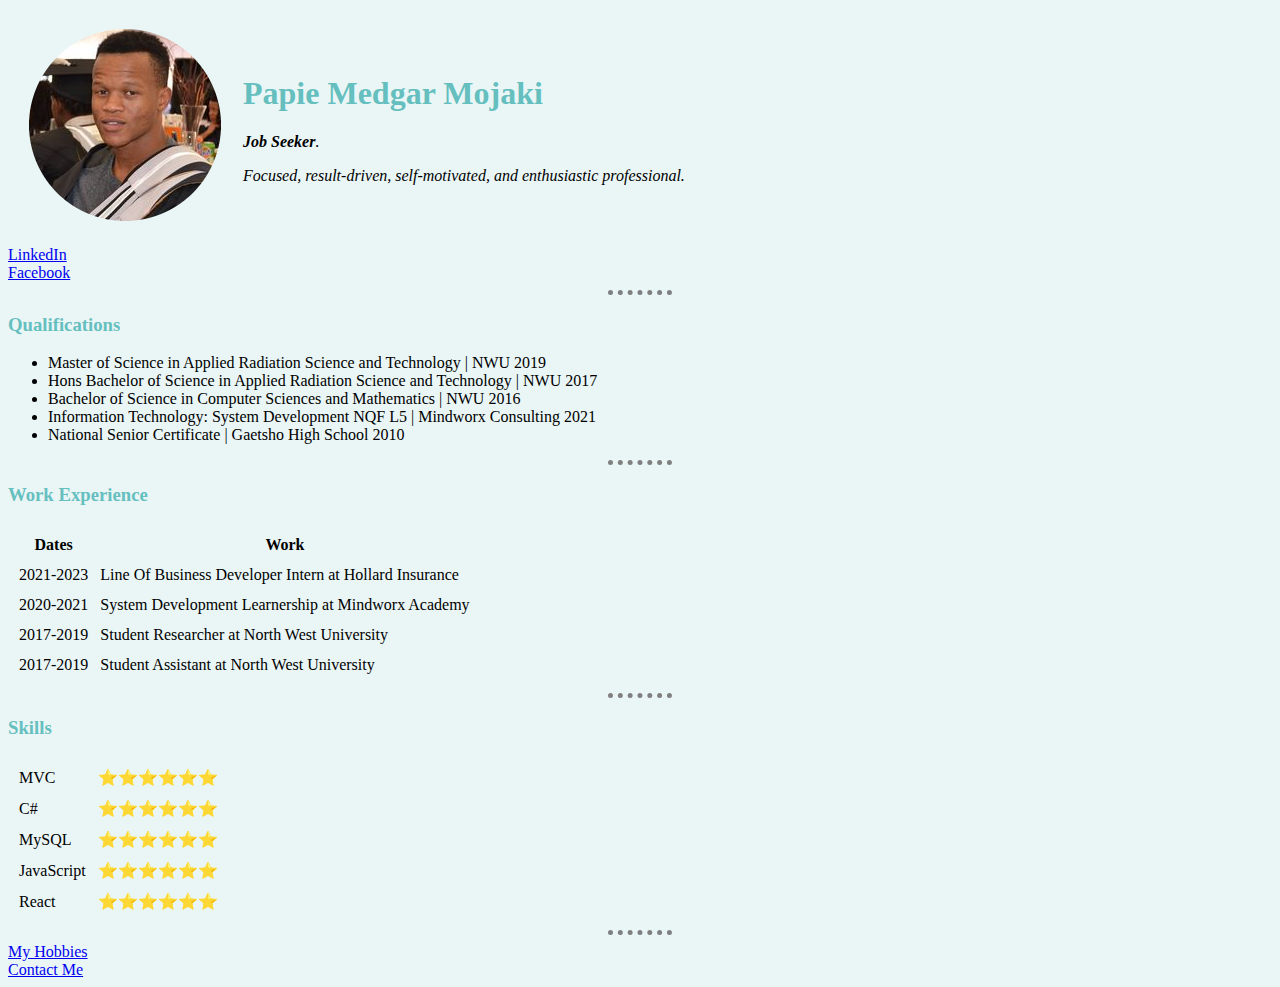
<file: index.html>
<!DOCTYPE html>
<head>
    <meta charset="UTF-8">
    <title> Medgar's Personal Site</title>

  <link rel="stylesheet" href="css/styles.css">

</head>

<body>
    <table cellspacing="20">
        <tr>
            <td> <img src="Images/Medgar.png" alt="Mojaki profile picture"></td>
            <td><h1>Papie Medgar Mojaki</h1>
            <p><em><strong>Job Seeker</strong>.</p>
            <p>Focused, result-driven, self-motivated, and enthusiastic professional.</p></td>
        </tr>
    </table>
   
  <a href="https://www.linkedin.com/in/papie-medgar-mojaki-msc-a826b591/">LinkedIn</a>
  <br>
  <a href="https://www.facebook.com/patra.mojaki">Facebook</a>
  
 <hr>
 <h3>Qualifications</h3>
 <ul>
    <li>Master of Science in Applied Radiation Science and Technology | NWU 2019</li>
    <li>Hons Bachelor of Science in Applied Radiation Science and Technology | NWU 2017</li>
    <li>Bachelor of Science in Computer Sciences and Mathematics | NWU 2016</li>
    <li>Information Technology: System Development NQF L5 | Mindworx Consulting 2021</li>
    <li>National Senior Certificate | Gaetsho High School 2010</li>
 </ul>
<hr>
 <h3>Work Experience</h3>
 <table cellspacing="10">
    <thead>
        <tr>
            <th>Dates</th>
            <th>Work</th>
        </tr>
    </thead>
    <tbody> 

    </tbody>
    <tfoot>

    </tfoot>
    <tr>
       <td>2021-2023</td>
       <td>Line Of Business Developer Intern at Hollard Insurance</td>
    </tr>
    <tr>
       <td>2020-2021</td>
       <td>System Development Learnership at Mindworx Academy</td>
    </tr>
    <tr>
        <td>2017-2019</td>
        <td>Student Researcher at North West University</td>
    </tr>
    <tr>
        <td>2017-2019 </td>
        <td>Student Assistant at North West University</td>
    </tr>
 </table>
 <hr>
 <h3>Skills</h3>
 <table cellspacing="10">
    <tr>
        <td>MVC</td>
        <td> ⭐⭐⭐⭐⭐⭐</td>
    </tr>
    <tr>
        <td>C#</td>
        <td> ⭐⭐⭐⭐⭐⭐</td>
    </tr>
    <tr>
        <td>MySQL</td>
        <td> ⭐⭐⭐⭐⭐⭐</td>
    </tr>
    <tr>
        <td>JavaScript</td>
        <td> ⭐⭐⭐⭐⭐⭐</td>
    </tr>
    <tr>
        <td>React</td>
        <td> ⭐⭐⭐⭐⭐⭐</td>
    </tr>
 </table>
 
<hr>
 <a href="hobbies.html">My Hobbies</a>
 <br>
 <a href="contact-me.html">Contact Me</a>
</body>
</html>
</file>
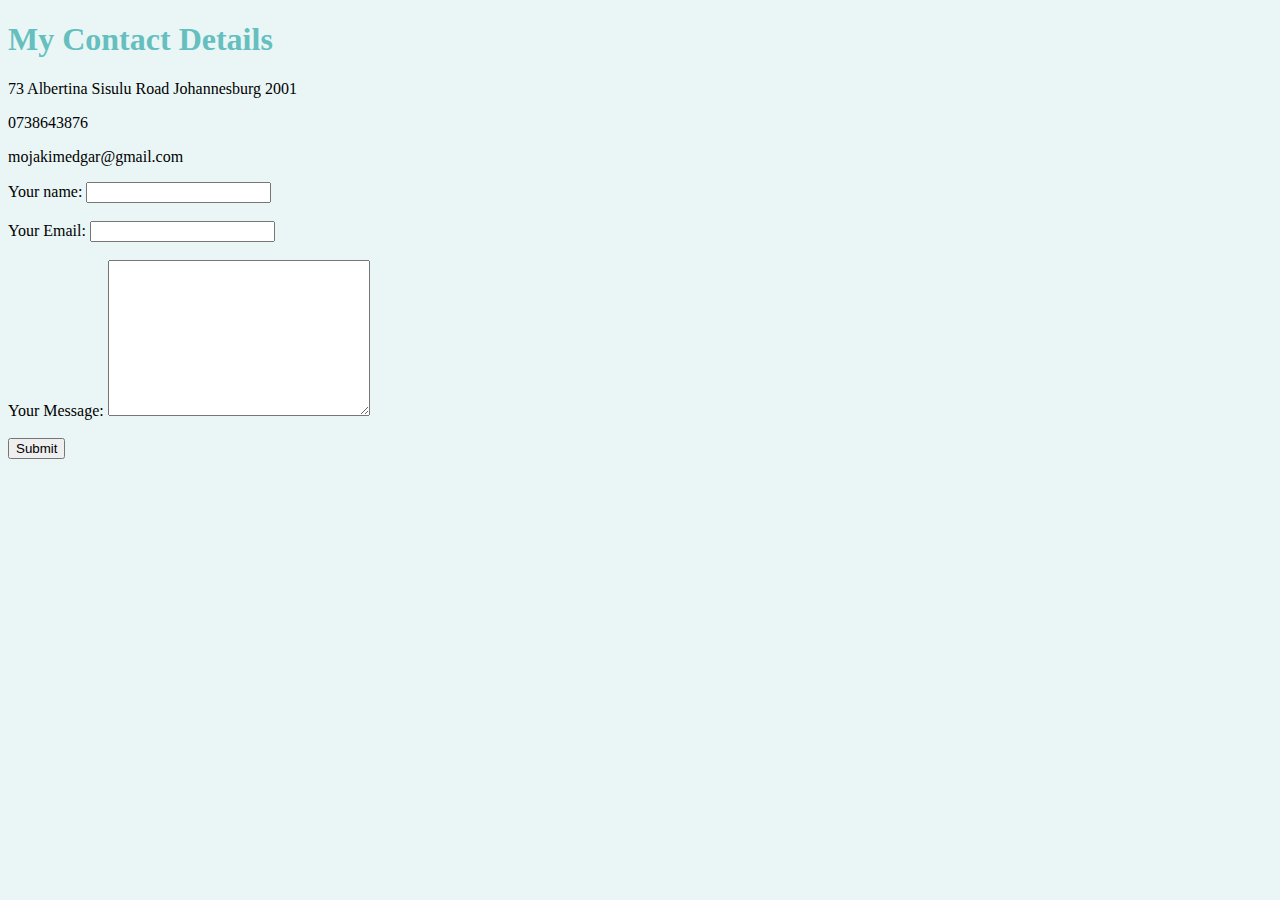
<file: contact-me.html>
<!DOCTYPE html>
<html lang="en">
<head>
    <meta charset="UTF-8">
    <meta http-equiv="X-UA-Compatible" content="IE=edge">
    <meta name="viewport" content="width=device-width, initial-scale=1.0">
    <title>Contact Me</title>
    <link rel="stylesheet" href="css/styles.css">
</head>
<body>
    <h1>My Contact Details</h1>
    <p>73 Albertina Sisulu Road 
        Johannesburg 2001
    </p>
    <p>0738643876</p>
    <p>mojakimedgar@gmail.com</p>

    <form  action="mailto:mojakimedgar@gmail.com" method="post" enctype="text/plain">
        <label>Your name:</label>
        <input type="text" name="yourName" value=""><br><br>
        <label>Your Email:</label>
        <input type="email" name="yourEmail" value=""><br><br>
        <label>Your Message:</label>
        <textarea name="yourMessage" id="" cols="30" rows="10"></textarea><br><br>
        <input type="submit" name="">
    </form>
</body>
</html>
</file>
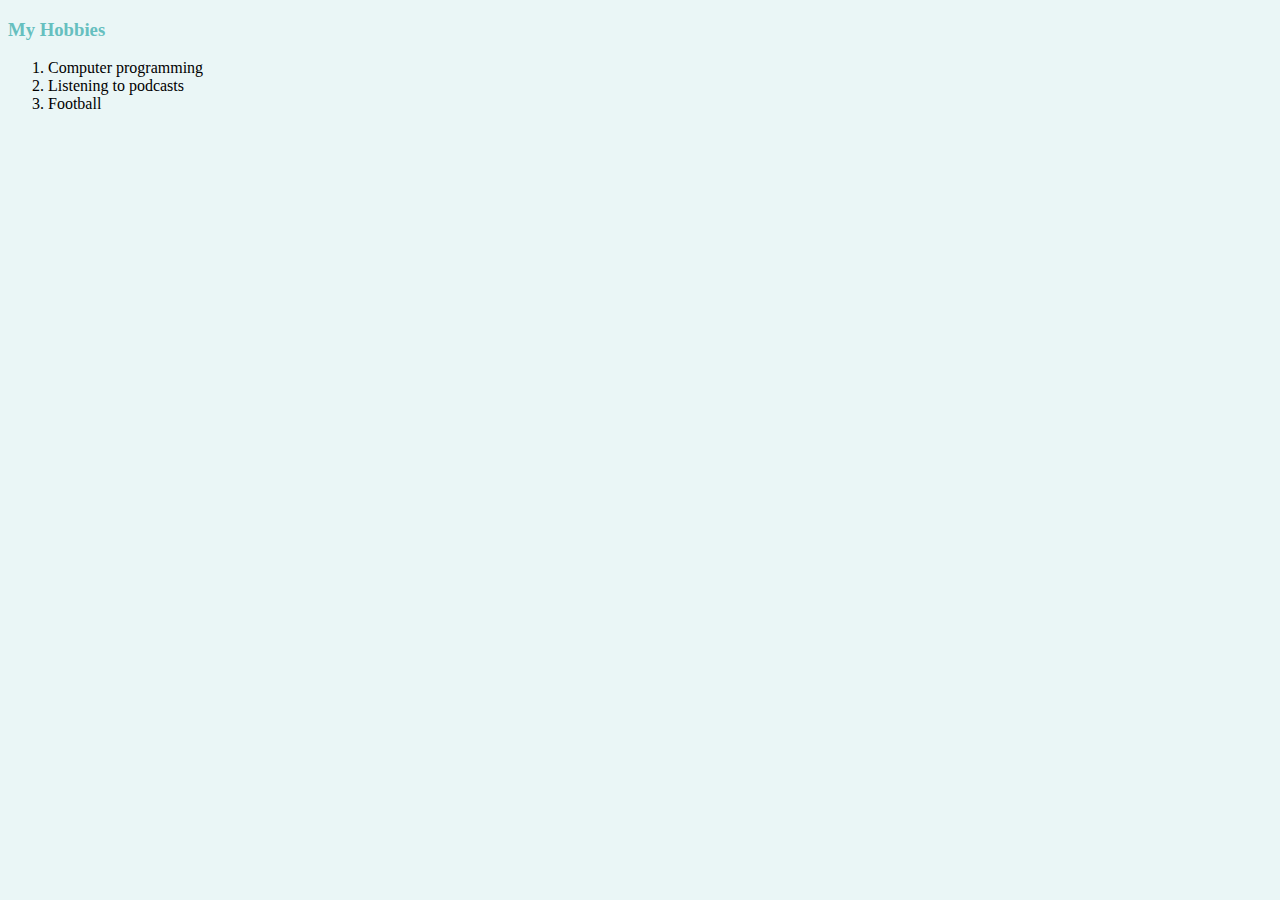
<file: hobbies.html>
<!DOCTYPE html>
<html lang="en">
<head>
    <meta charset="UTF-8">
    <meta http-equiv="X-UA-Compatible" content="IE=edge">
    <meta name="viewport" content="width=device-width, initial-scale=1.0">
    <title>My Hobbies</title>
    <link rel="stylesheet" href="css/styles.css">
</head>
<body> 
    <h3>My Hobbies</h3>
    <ol>
        <li>Computer programming</li>
        <li>Listening to podcasts</li>
        <li>Football</li>
     </ol>
</body>
</html>
</file>
<file: css/styles.css>
body {
            background-color:#EAF6F6;
        }
        h1{

            color: #66BFBF;
        }
        h3{
            color:#66BFBF
        }

        hr {
            border-style: none;
            border-top-style:dotted;
            border-color: grey;
            border-width: 5px ;
            width: 5%;
        }
</file>
